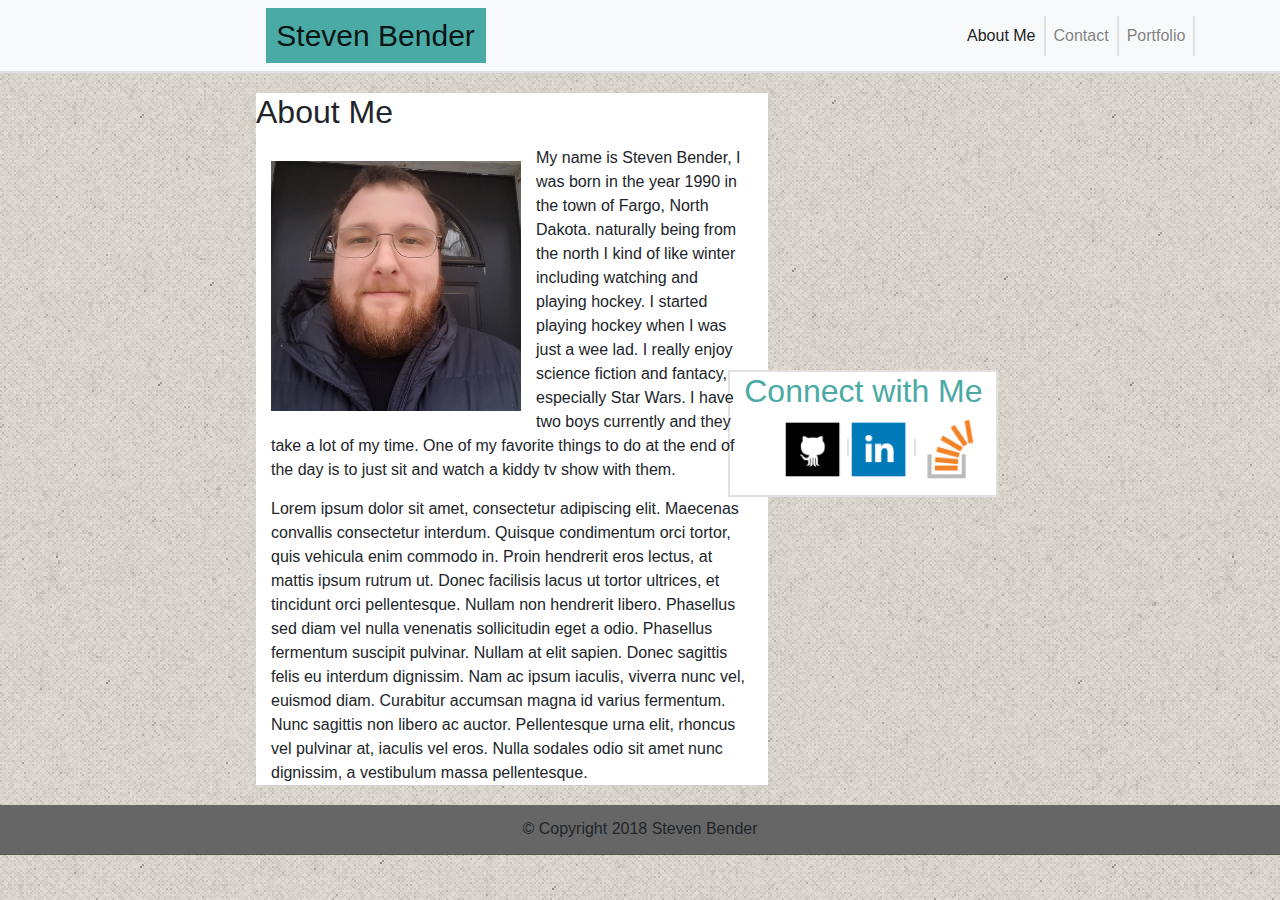
<file: index.html>
<!DOCTYPE html>
<html>
<head>
	<link rel="stylesheet" href="https://maxcdn.bootstrapcdn.com/bootstrap/4.0.0/css/bootstrap.min.css" integrity="sha384-Gn5384xqQ1aoWXA+058RXPxPg6fy4IWvTNh0E263XmFcJlSAwiGgFAW/dAiS6JXm" crossorigin="anonymous">
	<link rel="stylesheet" type="text/css" href="assets/style.css">

	
</head>
<body>
	<div class="body">
				<div class="header">
					<nav class="navbar navbar-expand-lg navbar-light bg-light">
		  					<a class="navbar-brand" href="#">Steven Bender</a>
		 					 <button class="navbar-toggler" type="button" data-toggle="collapse" data-target="#navbarNav" aria-controls="navbarNav" aria-expanded="false" aria-label="Toggle navigation">
		    				<span class="navbar-toggler-icon"></span>
		 					 </button>
		  						<div class="collapse navbar-collapse" id="navbarNav">
								    <ul class="navbar-nav">
								      <li class="nav-item active">
								        <a class="nav-link" href="index.html">About Me<span class="sr-only">(current)</span></a>
								      </li>
								      <li class="nav-item">
								        <a class="nav-link" href="contact.html">Contact</a>
								      </li>
								      <li class="nav-item">
								        <a class="nav-link" href="protfolio.html">Portfolio</a>
								      </li>
								    </ul>
								  </div>
					</nav>
				</div>
				<div class="main-box">

					<div class="sub-box">		
						<h2>About Me</h2>
					</div>	
						<section id="my-pic">
							<img src="assets/images/me-2018-3.jpg" height="250" width="250">
						</section>
							<section id="bio">
								<p>My name is Steven Bender, I was born in the year 1990 in the town of Fargo, North Dakota. naturally being from the north I kind of like winter including watching and playing hockey. I started playing hockey when I was just a wee lad. I really enjoy science fiction and fantacy, especially Star Wars. I have two boys currently and they take a lot of my time. One of my favorite things to do at the end of the day is to just sit and watch a kiddy tv show with them.
								</p>
								<p>Lorem ipsum dolor sit amet, consectetur adipiscing elit. Maecenas convallis consectetur interdum. Quisque condimentum orci tortor, quis vehicula enim commodo in. Proin hendrerit eros lectus, at mattis ipsum rutrum ut. Donec facilisis lacus ut tortor ultrices, et tincidunt orci pellentesque. Nullam non hendrerit libero. Phasellus sed diam vel nulla venenatis sollicitudin eget a odio. Phasellus fermentum suscipit pulvinar. Nullam at elit sapien. Donec sagittis felis eu interdum dignissim. Nam ac ipsum iaculis, viverra nunc vel, euismod diam. Curabitur accumsan magna id varius fermentum. Nunc sagittis non libero ac auctor. Pellentesque urna elit, rhoncus vel pulvinar at, iaculis vel eros. Nulla sodales odio sit amet nunc dignissim, a vestibulum massa pellentesque.
								</p>
							</section>	


				</div>
<!-- <div class="clearfix"></div> -->

				<div class="social-media">	
					<h2>Connect with Me</h2>

					<div class="links">

						<ul>
							<section id="github-icon">
								<a href="https://github.com/Sbender90" target="blank"><img src="assets/images/github-icon.png" height="60" width="60"></a>
									</section>
							<section id="linkedin-icon">
								<a href="https://www.linkedin.com/mynetwork/" target="blank"><img src="assets/images/linkedin-icon.png" height="60" width="60"></a>
									</section>
							<section id="stack-icon">
								<a href="https://stackoverflow.com/users/story/8630120" target="blank"><img src="assets/images/stackoverflow-icon2.png" height="60" width="60"></a>
									</section>
						</ul>
					</div>	
				</div>
<div class="clearfix"></div>

		
  <div class="card-header">
    &#169; Copyright 2018 Steven Bender
  </div>











	</div>


</body>
</html>
</file>
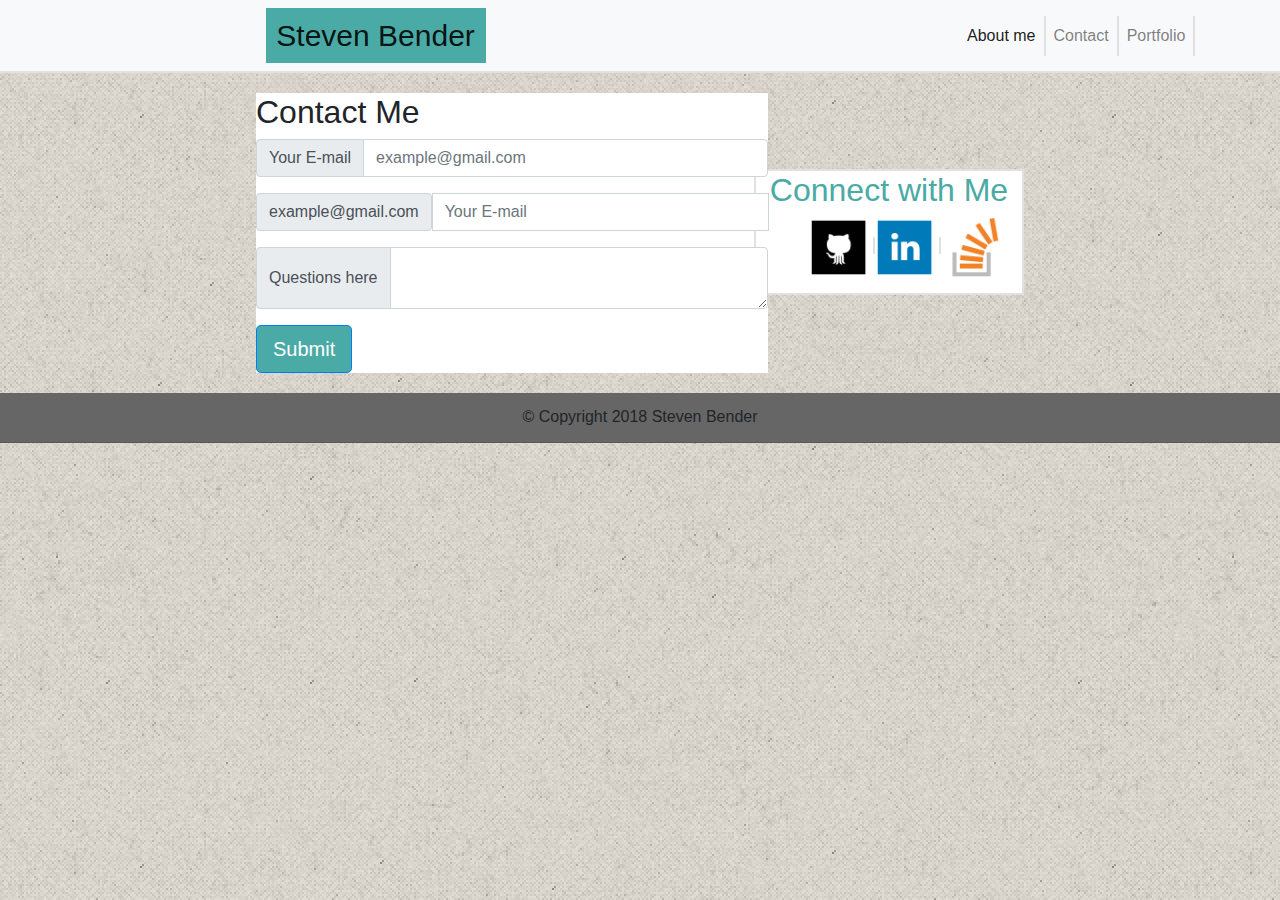
<file: contact.html>
<!DOCTYPE html>
<html>
<head>
	<link rel="stylesheet" href="https://maxcdn.bootstrapcdn.com/bootstrap/4.0.0/css/bootstrap.min.css" integrity="sha384-Gn5384xqQ1aoWXA+058RXPxPg6fy4IWvTNh0E263XmFcJlSAwiGgFAW/dAiS6JXm" crossorigin="anonymous">
	<link rel="stylesheet" type="text/css" href="assets/style.css">

	<title>Contact Me</title>
</head>
<body>
	
	<div class="body">
				<div class="header">
					<nav class="navbar navbar-expand-lg navbar-light bg-light">
		  					<a class="navbar-brand" href="#">Steven Bender</a>
		 					 <button class="navbar-toggler" type="button" data-toggle="collapse" data-target="#navbarNav" aria-controls="navbarNav" aria-expanded="false" aria-label="Toggle navigation">
		    				<span class="navbar-toggler-icon"></span>
		 					 </button>
		  						<div class="collapse navbar-collapse" id="navbarNav">
								    <ul class="navbar-nav">
								      <li class="nav-item active">
								        <a class="nav-link" href="index.html">About me <span class="sr-only">(current)</span></a>
								      </li>
								      <li class="nav-item">
								        <a class="nav-link" href="contact.html">Contact</a>
								      </li>
								      <li class="nav-item">
								        <a class="nav-link" href="protfolio.html">Portfolio</a>
								      </li>
								    </ul>
								  </div>
					</nav>
				</div>
				<div class="main-box">

					<div class="sub-box">		
						<h2>Contact Me</h2>
					</div>	

											<div class="input-group mb-3">
						  <div class="input-group-prepend">
						    <span class="input-group-text" id="basic-addon1">Your E-mail</span>
						  </div>
						  <input type="text" class="form-control" placeholder="example@gmail.com" aria-label="Your Name" aria-describedby="basic-addon1">
						</div>

						<div class="input-group mb-3">
						   <span class="input-group-text" id="basic-addon2">example@gmail.com</span> 
						  <input type="text" class="form-control" placeholder="Your E-mail" aria-label="Recipient's username" aria-describedby="basic-addon2">
						  <div class="input-group-append">
						  </div>
						</div>
							<div class="input-group">
						  		<div class="input-group-prepend">
						    <span class="input-group-text">Questions here</span>
						  		</div>
						  	<textarea class="form-control" aria-label="With textarea"></textarea>
							</div>
					<button type="button" class="btn btn-primary btn-lg">Submit</button>
	


				</div>
 <div class="clearfix"></div>

				<div class="social-media2">	
					<h2>Connect with Me</h2>

					<div class="links">

						<ul>
							<section id="github-icon">
								<a href="https://github.com/Sbender90" target="blank"><img src="assets/images/github-icon.png" height="60" width="60"></a>
									</section>
							<section id="linkedin-icon">
								<a href="https://www.linkedin.com/mynetwork/" target="blank"><img src="assets/images/linkedin-icon.png" height="60" width="60"></a>
									</section>
							<section id="stack-icon">
								<a href="https://stackoverflow.com/users/story/8630120" target="blank"><img src="assets/images/stackoverflow-icon2.png" height="60" width="60"></a>
									</section>
						</ul>
					</div>	
				</div>
<div class="clearfix"></div>

		
  <div class="card-header">
    &#169; Copyright 2018 Steven Bender
  </div>












	</div>


</body>
</html>
</file>
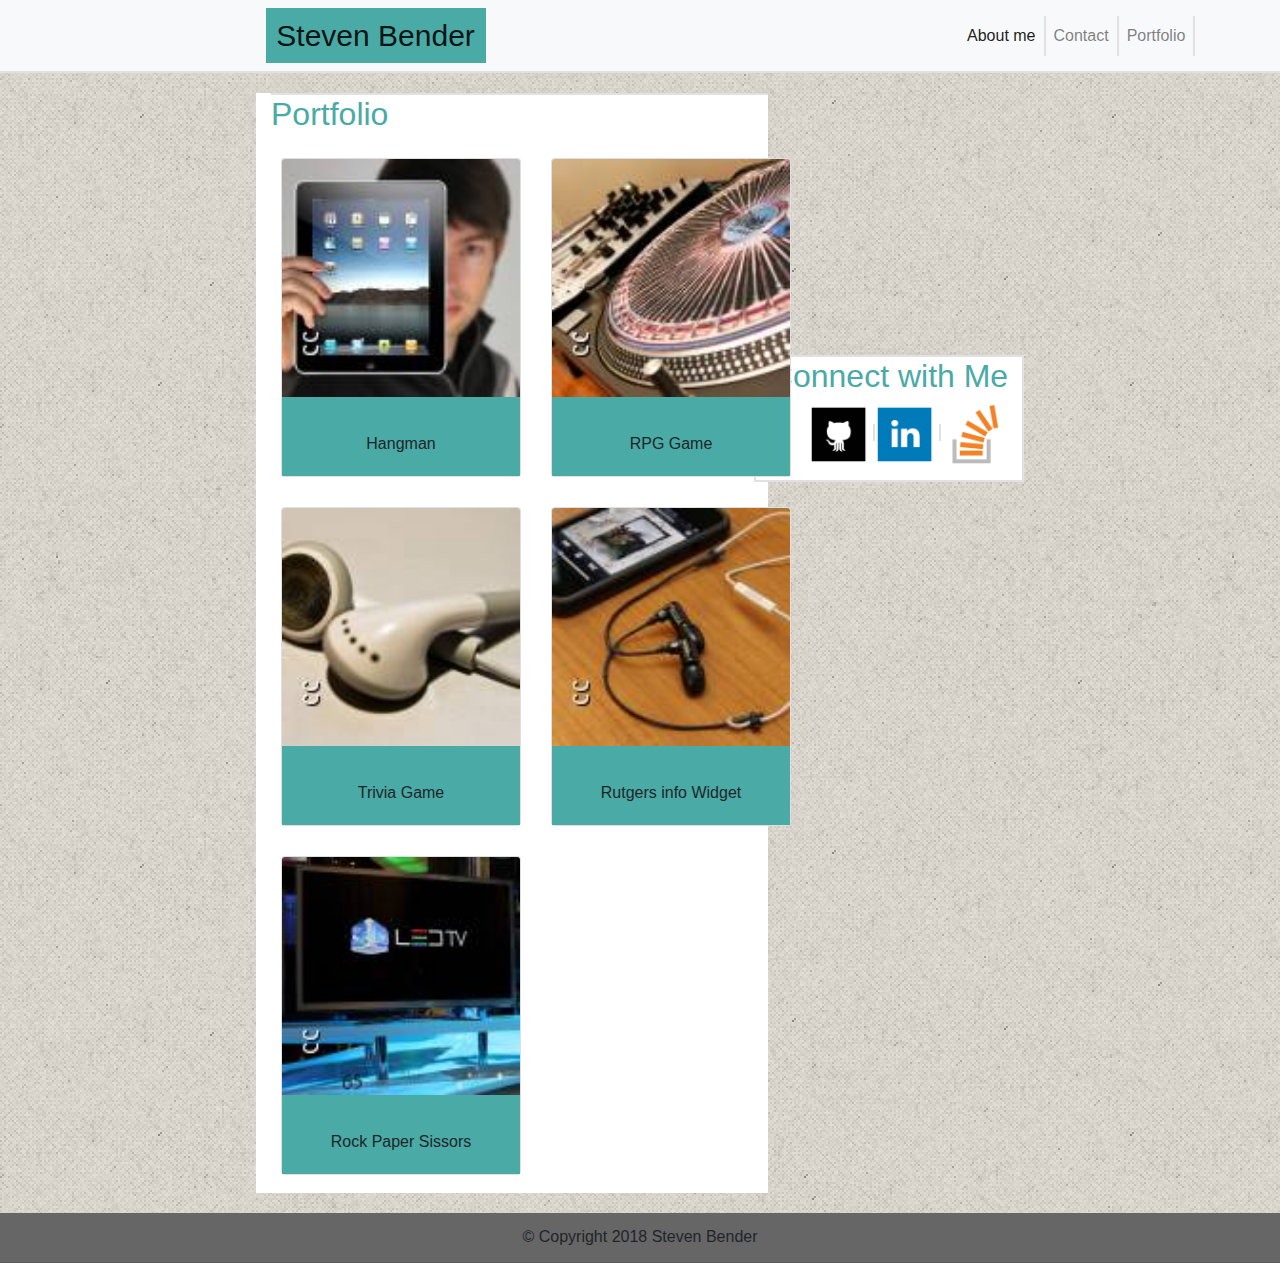
<file: protfolio.html>
<!DOCTYPE html>
<html>
<head>
	<link rel="stylesheet" href="https://maxcdn.bootstrapcdn.com/bootstrap/4.0.0/css/bootstrap.min.css" integrity="sha384-Gn5384xqQ1aoWXA+058RXPxPg6fy4IWvTNh0E263XmFcJlSAwiGgFAW/dAiS6JXm" crossorigin="anonymous">
	<link rel="stylesheet" type="text/css" href="assets/style.css">

	<title>Portfolio</title>
</head>
<body>
	<div class="body">
				<div class="header">
					<nav class="navbar navbar-expand-lg navbar-light bg-light">
		  					<a class="navbar-brand" href="#">Steven Bender</a>
		 					 <button class="navbar-toggler" type="button" data-toggle="collapse" data-target="#navbarNav" aria-controls="navbarNav" aria-expanded="false" aria-label="Toggle navigation">
		    				<span class="navbar-toggler-icon"></span>
		 					 </button>
		  						<div class="collapse navbar-collapse" id="navbarNav">
								    <ul class="navbar-nav">
								      <li class="nav-item active">
								        <a class="nav-link" href="index.html">About me <span class="sr-only">(current)</span></a>
								      </li>
								      <li class="nav-item">
								        <a class="nav-link" href="contact.html">Contact</a>
								      </li>
								      <li class="nav-item">
								        <a class="nav-link" href="protfolio.html">Portfolio</a>
								      </li>
								    </ul>
								  </div>
					</nav>
				</div>
				<div class="main-box2">

					<section id="sub-box">		
						<h2>Portfolio</h2>
					</section>	
						

<div class="image-grid">
<div class="card" style="width: 15rem;">
  <img class="card-img-top" src="assets/images/hangMan.jpg" alt="Card image cap">
  <div class="card-body">
    <p class="card-text">Hangman</p>
  </div>
</div>

<div class="card" style="width: 15rem;">
  <img class="card-img-top" src="assets/images/rpgGame.jpg" alt="Card image cap">
  <div class="card-body">
    <p class="card-text">RPG Game</p>
  </div>
</div>

<div class="card" style="width: 15rem;">
  <img class="card-img-top" src="assets/images/triviaGame.jpg" alt="Card image cap">
  <div class="card-body">
    <p class="card-text">Trivia Game</p>
  </div>
</div>

<div class="card" style="width: 15rem;">
  <img class="card-img-top" src="assets/images/rutgers.jpg" alt="Card image cap">
  <div class="card-body">
    <p class="card-text">Rutgers info Widget</p>
  </div>
</div>

<div class="card" style="width: 15rem;">
  <img class="card-img-top" src="assets/images/rockPS.jpg" alt="Card image cap">
  <div class="card-body">
    <p class="card-text">Rock Paper Sissors</p>
  </div>
</div>

</div>







</div>

<!-- <div class="clearfix"></div>  -->

				
	<div class="social-media3">					
		<h2>Connect with Me</h2>

					<div class="links">

						<ul>
							<section id="github-icon">
								<a href="https://github.com/Sbender90" target="blank"><img src="assets/images/github-icon.png" height="60" width="60"></a>
									</section>
							<section id="linkedin-icon">
								<a href="https://www.linkedin.com/mynetwork/" target="blank"><img src="assets/images/linkedin-icon.png" height="60" width="60"></a>
									</section>
							<section id="stack-icon">
								<a href="https://stackoverflow.com/users/story/8630120" target="blank"><img src="assets/images/stackoverflow-icon2.png" height="60" width="60"></a>
									</section>
						</ul>
					</div>	
				</div>

				<div class="clearfix"></div>

		
  <div class="card-header">
    &#169; Copyright 2018 Steven Bender
  </div>



</body>
</html>
</file>
<file: assets/style.css>
.body {
	width: 100%;
	/*background-color: #ffffff;
	height: 100%;
	width: 100%;
*/
}

.header {
	border-bottom: 2px solid;
	border-color: #e1e1e1;
}
.navbar-nav {
	float: right;
	margin-left: 60%;
}

.navbar-brand{
	color: #ffffff;
	height: 100%;
	width: 220px;
	margin-left: 20%;
	font-size: 30px;
	background-color: #4aaaa5;
	text-align: center;
}

.nav-link {
	border-right: 2px solid;
	border-color: #e1e1e1;
}

.main-box{
	margin-left: 20%;
	margin-right: 40%;
	margin-top: 20px;
	margin-bottom: 20px;
	background-color: #ffffff;
	height: fit-content;
	
}

.main-box2{
	margin-left: 20%;
	margin-right: 40%;
	margin-top: 20px;
	margin-bottom: 20px;
	background-color: #ffffff;
	height: 1100px;

	
}

#sub-box h2{
	color: #4aaaa5;
	border-top: 2px solid;
	border-color: #e1e1e1;
	margin-left: 15px;

}

#my-pic{
	float: left;
	margin: 15px;
}
.social-media {
	width: 270px;
	text-align: center;
	border: 2px solid;
	background-color: #ffffff;
	border-color: #e1e1e1;
	color: #4aaaa5;
	float: right;
	margin-right: 22%;
	margin-top: -34%;

}

.social-media2{
	width: 270px;
	text-align: center;
	border: 2px solid;
	border-color: #e1e1e1;
	color: #4aaaa5;
	background-color: #ffffff;
	float: right;
	margin-right: 20%;
	margin-top: -17.5%;


}

.social-media3 {
	width: 270px;
	text-align: center;
	border: 2px solid;
	border-color: #e1e1e1;
	color: #4aaaa5;
	background-color: #ffffff;
    float: right;
	margin-right: 20%;
	margin-top: -67%;
}

#sub-box {
	height: fit-content;
	background-color: #ffffff;
}

#github-icon, #linkedin-icon {
	border-right: 2px solid;
	border-color: #e1e1e1;
	
	
	display: inline;
}



.card-header {
	text-align: center;
	background-color: #666666;
	height: 50px;
	width: 100%;
}

.btn {
	background-color: #4aaaa5;
	margin-top: 3%;
}

.card {
	float: left;
	margin: 15px;
}

.image-grid {
	width: 670px;
	margin: 10px;
	text-align: center;

}

.card-body {
	
	background-color: #4aaaa5;
}

body {
	background-image: url(images/background.png);
}
section {
	display: inline;
}

ul {
	margin-right: 8px;
}

p {
	margin: 15px;
}
</file>
